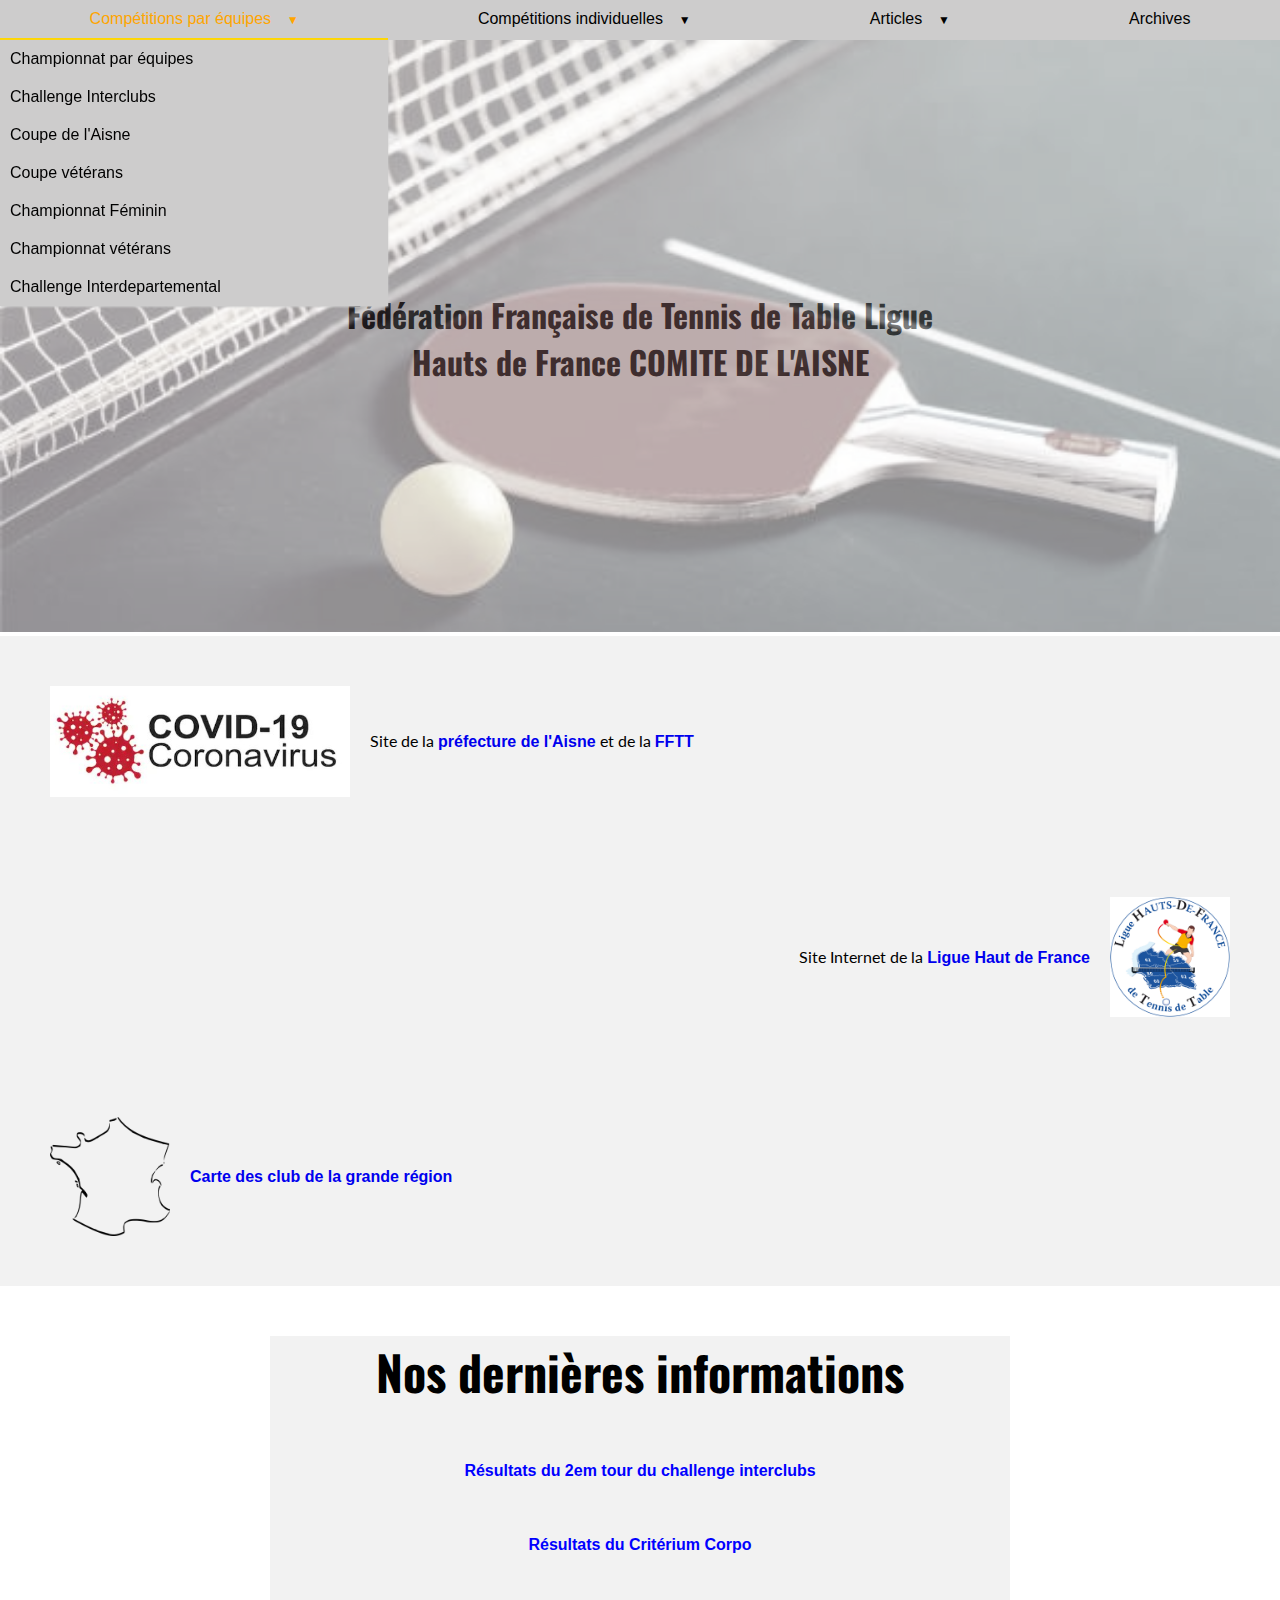
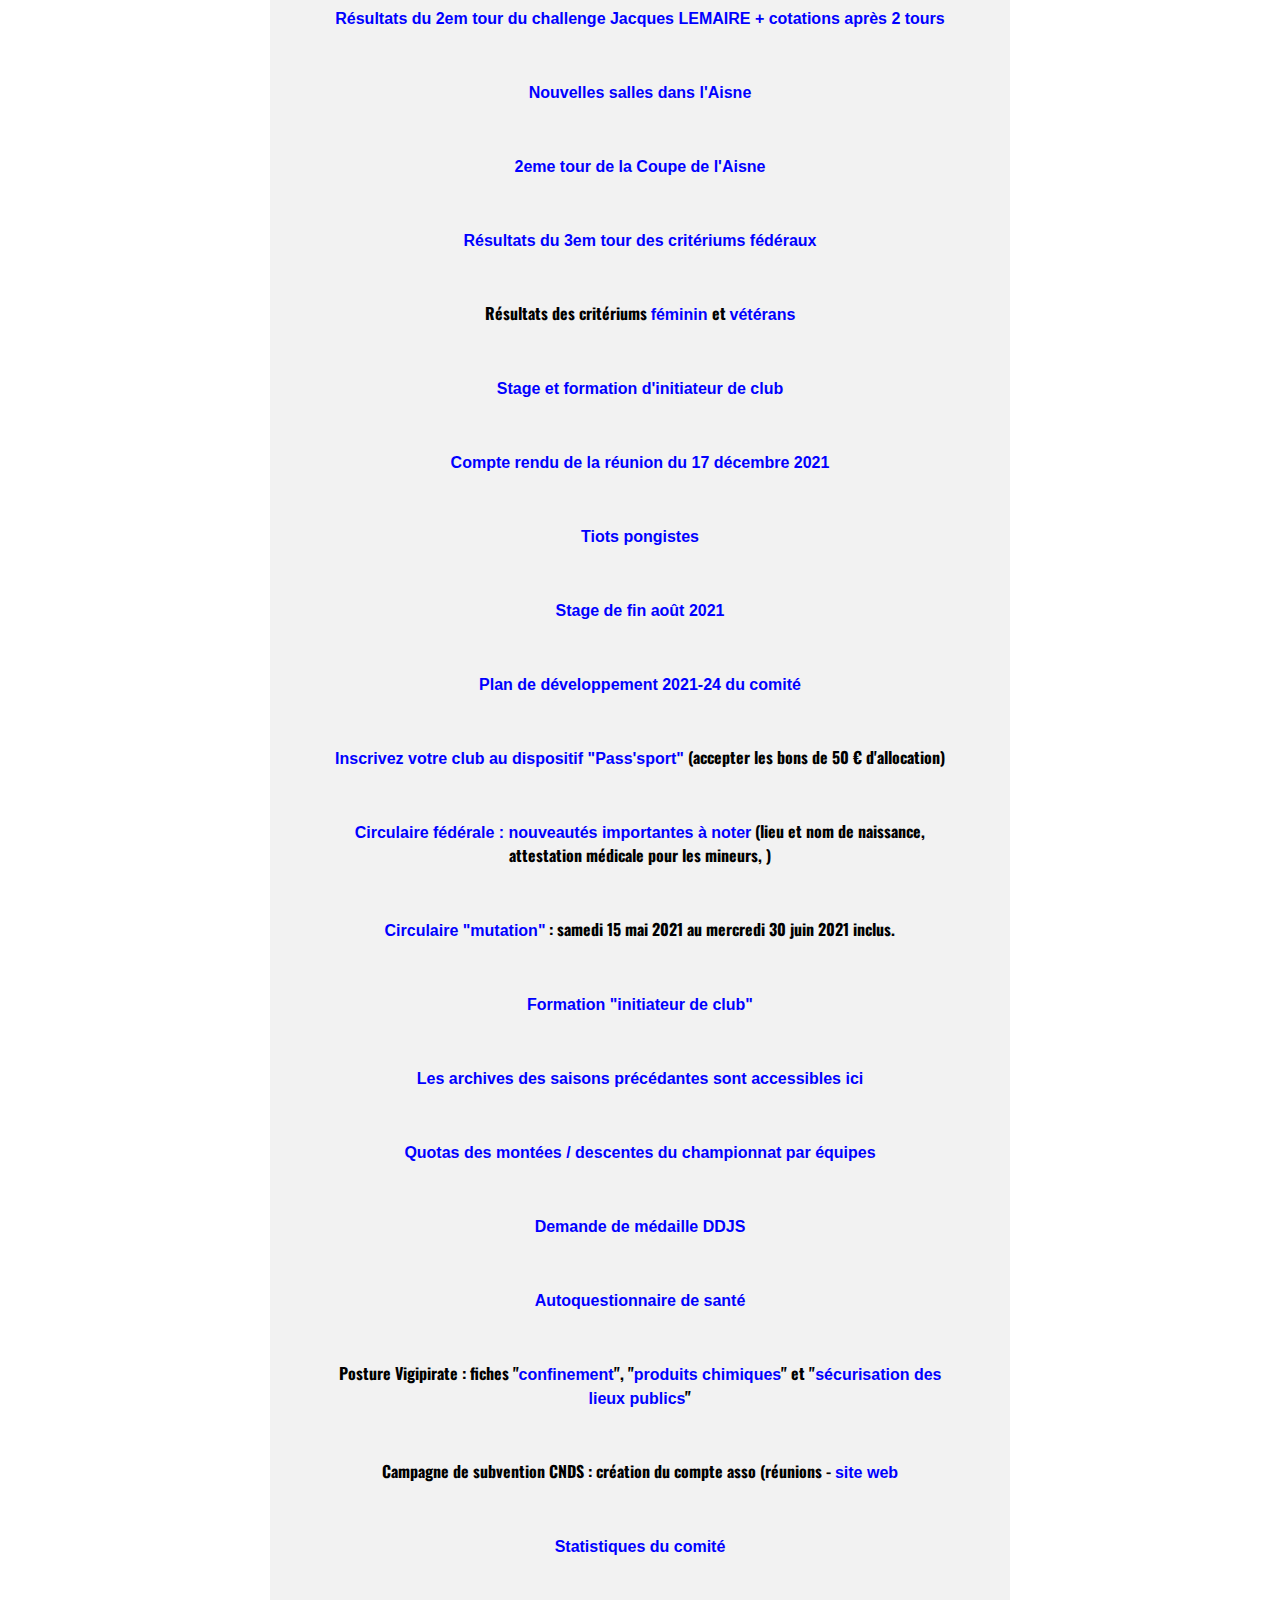
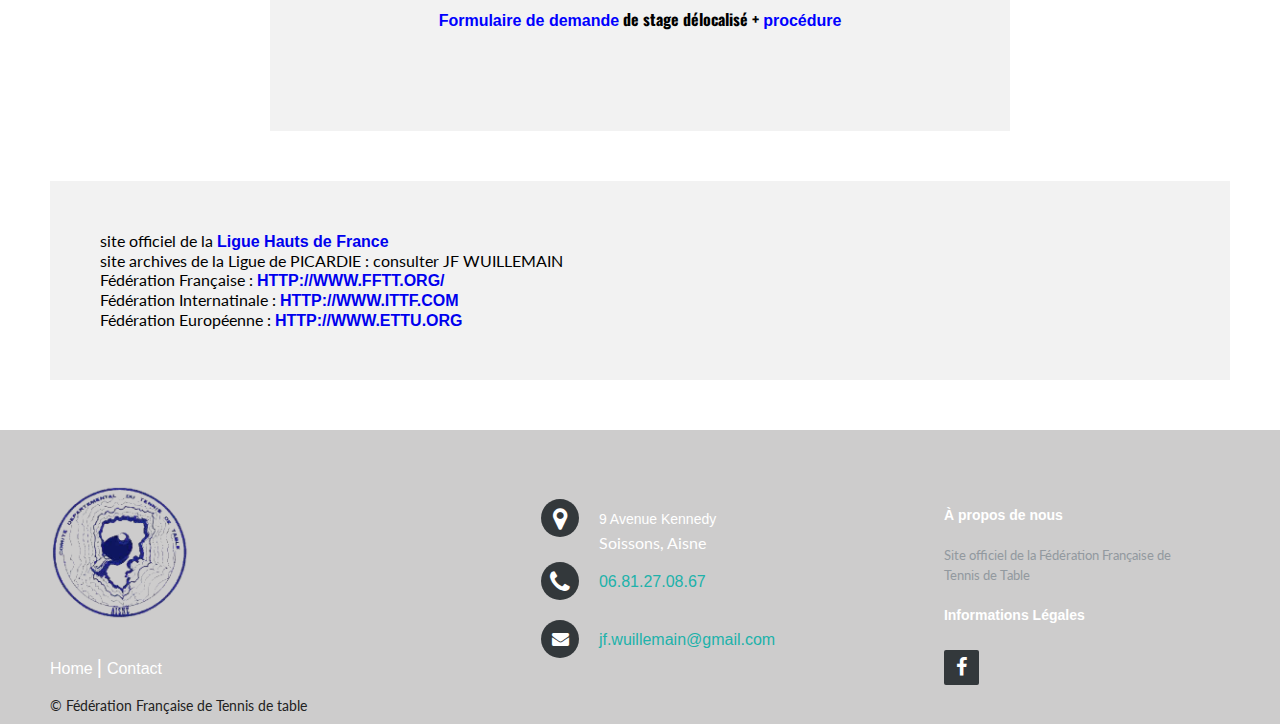
<file: index.html>
<!DOCTYPE html>
<html lang="fr">

<head>
    <meta charset="UTF-8">
    <meta http-equiv="X-UA-Compatible" content="IE=edge">
    <meta name="viewport" content="width=device-width, initial-scale=1.0">
    <meta name="description" content="Bienvenue sur le site de la Fédération Française de Tennis de Table">
    <link rel="shortcut icon" href="http://www.cd02tt.net/favicon.ico">
    <link rel="stylesheet" href="style.css">
    <script src="script.js"></script>
    <title>CD02TT</title>
</head>

<body>
 
    
    
    <nav>
      <div class="conteneur-nav" >
      <label for="mobile">☰</label>
      <input type="checkbox" id="mobile" role="button">
        <ul>
          <li class="deroulant"><a href="#" title="Redirection vers compétitions par équipes">Compétitions par équipes &ensp;</a>
            <ul class="sous">
              <li><a href="http://www.cd02tt.net/202122/equipes.htm" target="_blank" title="Redirection vers Championnat par équipe">Championnat par équipes</a></li>
              <li><a href="http://www.cd02tt.net/202122/interclubs/interclubs.htm" target="_blank" title="Redirection vers Challenge interclubs">Challenge Interclubs</a></li>
              <li><a href="http://www.cd02tt.net/202122/coupe/coupe02.htm" target="_blank" title="Redirection vers coupe de l'aisne">Coupe de l'Aisne</a></li>
              <li><a href="http://www.cd02tt.net/202122/CNV/CNV.htm" target="_blank" title="Redirection vers coupe vétérans">Coupe vétérans</a></li>
              <li><a href="#" target="_blank" title="Redirection vers championnat féminin">Championnat Féminin</a></li>
              <li><a href="#" target="_blank" title="Redirection vers championnat vétérans">Championnat vétérans</a></li>
              <li><a href="#" target="_blank" title="Redirection vers challenge Interdepartemental">Challenge Interdepartemental</a></li>
            </ul>
          </li>
          <li class="deroulant"><a href="#" title="Redirection vers compétitions individuelles">Compétitions individuelles &ensp;</a>
            <ul class="sous">
              <li><a href="http://www.cd02tt.net/202122/criterium/criterium.htm" target="_blank" title=" Redirection vers Critérium fédérale">Critérium fédérale</a></li>
              <li><a href="http://www.cd02tt.net/202122/critfem/critfem.htm" target="_blank" title="Redirection vers Critérium féminin">Critérium Féminin</a></li>
              <li><a href="http://www.cd02tt.net/202122/critvet/critvet.htm" target="_blank" title="redirection vers Critérium Vétérans">Critérium Vétérans</a></li>
              <li><a href="http://www.cd02tt.net/202122/LEMAIRE/challenge_LEMAIRE.htm" target="_blank" title="Redirection vers Challenge Jacques LEMAIRE">Challenge Jacques LEMAIRE</a></li>
              <li><a href="#" target="_blank" title="Redirection vers Challenge P/B/M">Challenge P/B/M</a></li>
              <li><a href="http://www.cd02tt.net/201819/tiots/tiots.htm" target="_blank" title="Redirection vers Tiots pongistes">Tiots pongistes</a></li>
              <li><a href="http://www.cd02tt.net/200405/ppp.htm" target="_blank" title="Redirection vers Premier pas pongistes">Premier pas pongistes</a></li>
            </ul>
          </li>
          <li class="deroulant"><a href="#" title="Redirection vers Articles">Articles &ensp;</a>
            <ul class="sous">
              <li><a href="http://www.cd02tt.net/cd02.htm" target="_blank" title="Redirection vers Articles" target="_blank Les élus du CD02">Les élus du CD02</a></li>
              <li><a href="http://www.cd02tt.net/cptrendus.htm" target="_blank" title="Redirection vers Compte rendus de réunions">Compte rendus de réunions</a></li>
              <li><a href="http://www.cd02tt.net/202122/Plan_dev_2021-24.pdf" target="_blank" title="Redirection vers Plan Dev 2021">Plan de développement 2021/24</a></li>
              <li><a href="http://www.cd02tt.net/CEF02/BOOK_CEF02.pdf" target="_blank" title="Redirection vers Centre d'entrainement départemental">Centre d'entrainement départemental</a></li>
              <li><a href="http://www.cd02tt.net/corpo/corpo.htm" target="_blank" title="Redirection vers CD 02 corpo">CD 02 Corpo</a></li>
              <li><a href="https://www.google.com/maps/d/u/0/viewer?mid=1v-A-XKr2Kkx_9E3rAlbyWZG7j_Nex_Nj&ll=50.052681954159645%2C2.788763800000007&z=8" target="_blank" title="Redirection vers carte">Carte des clubs pongistes</a></li>
              <li><a href="http://www.cd02tt.net/202122/organisations.pdf" target="_blank" title="Redirection vers Organisations">Organisations</a></li>
              <li><a href="http://www.cd02tt.net/202122/calendrier_202122.pdf" target="_blank" title="Redirectio  vers Calendrier">Calendrier 2021/22</a></li>
              <li><a href="http://www.cd02tt.net/202122/calendrier_202122.pdf" target="_blank" title="Redirection vers Formation">Formation initiateur de club</a></li>
              <li><a href="http://www.cd02tt.net/GIRPE/GIRPE.htm" target="_blank" title="Redirection vers GRIPE">GIRPE</a></li>
              <li><a href="http://www.cd02tt.net/stages.htm" target="_blank" title="Redirection vers Stages">Stages</a></li>
              <li><a href="http://www.cd02tt.net/utiles/telechargement.htm" target="_blank" title="Redirection vers Telechargement">Telechargement</a></li>
            </ul>
          </li>
          <li><a href="http://www.cd02tt.net/histoire/histoire.htm" target="_blank" title="Redirection vers Archives">Archives</a></li>
        </ul>
      </div>
    </nav>
    
    <main>
        <div><a id="cRetour" class="cInvisible" href="#haut"></a></div>
        
        <div class="banniere" id="haut">
            <div class="texteban">
                <h1>Fédération Française de Tennis de Table Ligue Hauts de France COMITE DE L'AISNE</h1>
            </div>
            <img src="src/banniere.jpg" alt="Images de raquettes de ping pong" id="image">
        </div>
        
        <div class="wrap">
            <div class="covid">
                <img src="src/COVID.jpg" alt="Bandeau de prévention sur le covid">
                    <p class="ml">Site de la <a href="https://www.aisne.gouv.fr/Actualites/COVID-19-point-sur-la-situation-dans-l-Aisne"
                            target="_blank" title="Redirection vers le site de la préfécture de l'Aisne"><strong>préfecture de
                                l'Aisne</strong></a> et de la <a
                            href="http://www.fftt.com/site/jouer/services-clubs/informations-coronavirus" target="_blank"
                            title="Redirection vers la fédération française de tennis de table"><strong>FFTT</strong></a></p>

            </div>
            <div class="ligue">
                <p class="mr">Site Internet de la <a href="https://liguehdftt.fr/" target="_blank"><strong>Ligue Haut de
                            France</strong></a></p>
                <img src="src/hautDeFrance.png" alt="Image de la Ligue Haut De France de Tennis de Table" id="hdf">
            </div>
            <div class="carte">
                <img src="src/carte.png" alt="Image de la carte de france" id="france">
                <p class="ml"><a
                        href="https://www.google.com/maps/d/u/0/viewer?mid=1v-A-XKr2Kkx_9E3rAlbyWZG7j_Nex_Nj&ll=50.052681954159645,2.788763800000007&z=8"
                        title="redirection vers la carte de grande région de tennis de table" target="_blank"><strong>Carte des club de la
                            grande région</strong></a></p>
            </div>
        </div>
        <div class="all">
            <h2 class="titre">Nos dernières informations</h2>
            <div>
                <article>
                    <h2>
                        <a href="http://www.cd02tt.net/202122/interclubs/interclubs.htm" target="_blank"><strong>Résultats du 2em tour du challenge
                                interclubs</strong></a>
                    </h2>
                </article>
            </div>
            <div>
                <article>
                    <h2><a href="http://www.cd02tt.net/202122/corpo/santes.htm" target="_blank"><strong>Résultats du Critérium Corpo </strong></a></h2>
                </article>
            </div>
            <div>
                <article>
                    <h2>
                        <a href="http://www.cd02tt.net/202122/LEMAIRE/challenge_LEMAIRE.htm" target="_blank"><strong>Résultats du 2em tour du challenge
                                Jacques LEMAIRE + cotations après 2 tours</strong></a>
                            </h2>
                        </article>
            </div>
            <div>
                <article>
                    <h2>
                        <a href="http://www.cd02tt.net/202122/salles/salles.htm" target="_blank"><strong>Nouvelles salles dans l'Aisne</strong></a>
                    </h2>
                </article>
            </div>
            <div>
                <article>
                    <h2><a href="http://www.cd02tt.net/202122/coupe/coupe02.htm" target="_blank"><strong>2eme tour de la Coupe de l'Aisne</strong></a></h2>
                </article>
            </div>
            <div>
                <article>
                    <h2>
                        <a href="http://www.cd02tt.net/202122/criterium/criterium.htm" target="_blank"><strong>Résultats du 3em tour des critériums
                                fédéraux</strong></a>
                    </h2>
                </article>
            </div>
            <div>
                <article>
                    <h2>
                        Résultats des critériums
                         <a href="http://www.cd02tt.net/202122/critfem/critfem.htm" target="_blank">
                            <strong>féminin</strong></a> et <a
                            href="http://www.cd02tt.net/202122/critvet/critvet.htm" target="_blank"><strong>vétérans</strong></a>
                    </h2>
                </article>
            </div>
            <div>
                <article>
                    <h2><a href="http://www.cd02tt.net/202122/IC_2022-02.pdf" target="_blank"><strong>Stage et formation d'initiateur de club</strong></a> </h2>
                </article>
            </div>
            <div>
                <article>
                    <h2><a href="http://www.cd02tt.net/cptrendus.htm" target="_blank"><strong>Compte rendu de la réunion du 17 décembre 2021</strong> </a></h2>
                </article>
            </div>
            <div>
                <article>
                    <h2><a href="http://www.cd02tt.net/201819/tiots/tiots.htm" target="_blank"><strong>Tiots pongistes</strong></a></h2>
                </article>
            </div>
            <div>
                <article>
                    <h2><a href="http://www.cd02tt.net/202122/2021-8-24_stage.pdf" target="_blank"><strong>Stage de fin août 2021</strong> </a></h2>
                </article>
            </div>
            <div>
                <article>
                    <h2><a href="http://www.cd02tt.net/202122/Plan_dev_2021-24.pdf" target="_blank"><strong>Plan de développement 2021-24 du comité</strong></a></h2>
                </article>
            </div>
            <div>
                <article>
                    <h2>
                        <a href="http://www.cd02tt.net/202122/passport/passport.htm" target="_blank"><strong>Inscrivez votre club au dispositif
                                "Pass'sport"</strong></a> (accepter les bons de 50 € d'allocation)
                    </h2>
                </article>
            </div>
            <div>
                <article>
                    <h2>
                        <a href="http://www.fftt.com/doc/administratif/telechargement.html" target="_blank"><strong>Circulaire fédérale : nouveautés
                                importantes à noter</strong></a> (lieu et nom de naissance, attestation médicale pour les mineurs, )
                    </h2>
                </article>
            </div>
            <div>
                <article>
                    <h2><a href="https://liguehdftt.fr/2021/05/14/mutations-2021-2022/" target="_blank"><strong>Circulaire "mutation"</strong></a>  : samedi 15 mai 2021 au mercredi 30 juin 2021 inclus.</h2>
                </article>
            </div>
            <div>
                <article>
                    <h2><a href="http://www.cd02tt.net/202021/Circulaire-ic.pdf" target="_blank"><strong>Formation "initiateur de club"</strong></a> </h2>
                </article>
            </div>
            <div>
                <article>
                    <h2>
                        <a href="http://www.cd02tt.net/histoire/histoire.htm" target="_blank"><strong>Les archives des saisons précédantes sont
                                accessibles ici</strong></a>
                    </h2>
                </article>
            </div>
            <div>
                <article>
                    <h2><a href="http://www.cd02tt.net/201920/quotas.pdf" target="_blank"><strong>Quotas des montées / descentes du championnat par équipes</strong></a></h2>
                </article>
            </div>
            <div>
                <article>
                    <h2><a href="http://www.cd02tt.net/201011/medaille_JS.pdf" target="_blank"><strong>Demande de médaille DDJS</strong></a> </h2>
                </article>
            </div>
            <div>
                <article>
                    <h2><a href="http://www.cd02tt.net/utiles/18-10-autoquestionnaire.pdf" target="_blank"><strong>Autoquestionnaire de santé</strong></a></h2>
                </article>
            </div>
            <div>
                <article>
                    <h2>
                        Posture Vigipirate : fiches "<a href="http://www.cd02tt.net/201718/vigi/FICHE_THEMATIQUE_CONFINEMENT.PDF" target="_blank"><strong>confinement</strong></a>", "<a href="http://www.cd02tt.net/201718/vigi/FICHE_PRODUITS_CHIMIQUES.PDF" target="_blank"><strong>produits
                                chimiques</strong></a>" et "<a href="http://www.cd02tt.net/201718/vigi/FICHE_SECURISATION_LIEUX_PUBLIC.PDF" target="_blank"><strong>sécurisation des lieux publics</strong></a>"
                    </h2>
                </article>
            </div>
            <div>
                <article>
                    <h2>
                        Campagne de subvention CNDS : création du compte asso (réunions - <a
                            href="https://www.associations.gouv.fr/le-compte-asso.html" target="_blank"><strong>site web</strong></a>
                    </h2>
                </article>
            </div>
            <div>
                <article>
                    <h2><a href="http://www.cd02tt.net/histoire/histoire.htm" target="_blank"><strong>Statistiques du comité</strong></a></h2>
                </article>
            </div>
            <div>
                <article>
                    <h2>
                        <a href="http://www.cd02tt.net/utiles/Fichestagedelo.pdf" target="_blank"><strong>Formulaire de demande</strong></a> de stage délocalisé + <a
                            href="http://www.cd02tt.net/utiles/AideStagesdeloc.pdf(" target="_blank"><strong>procédure</strong></a>
                    </h2>
                </article>
            </div>
        </div>
        <div class="sites">
            <p>site officiel de la <a href="https://liguehdftt.fr/" title="Redirection vers le site de la ligue Française"><strong>Ligue Hauts de France</strong></a></p>
            <p>site archives de la Ligue de PICARDIE : consulter JF WUILLEMAIN</p>
            <p>Fédération Française : <a href="https://www.fftt.com/site/" title="Redirection vers le site de la fédération française de tennis de table"><strong>HTTP://WWW.FFTT.ORG/</strong></a></p>
            <p>Fédération Internatinale : <a href="https://www.ittf.com/" title="Redirection verss ITTF"><strong>HTTP://WWW.ITTF.COM</strong></a></p>
            <p>Fédération Européenne : <a href="https://www.ettu.org/en/" title="Redirection vers ettu"><strong>HTTP://WWW.ETTU.ORG</strong></a></p>
        </div>
    </main>

    <footer class="footer-distributed">

        <div class="footer-left">
  
          <h3><img src="src/logocd.png" alt="Logo"></h3>
  
          <p class="footer-links">
            <a href="index.html" class="link-1">Home</a>
  
            <a href="contacts.html" target="_blank" >Contact</a>
          </p>
  
          <p class="footer-company-name"> © Fédération Française de Tennis de table  </p>
        </div>
  
        <div class="footer-center">
  
          <div>
            <i class="fa fa-map-marker"></i>
            <p><span>9 Avenue Kennedy</span> Soissons, Aisne</p>
          </div>
  
          <div>
            <i class="fa fa-phone"></i>
            <p><a href="tel:+33681270867">06.81.27.08.67</a></p>
          </div>
  
          <div>
            <i class="fa fa-envelope"></i>
            <p><a href="mailto:jf.wuillemain@gmail.com">jf.wuillemain@gmail.com</a></p>
          </div>
  
        </div>
  
        <div class="footer-right">
  
          <p class="footer-company-about">
            <span>À propos de nous</span>
            Site officiel de la Fédération Française de Tennis de Table
          </p>
          <p class="footer-company-about">
            <span>Informations Légales</span>
           
          </p>
  
          <div class="footer-icons">
  
            <a href="https://www.facebook.com/cd02tt/" target="_blank" title=""Redirection vers le Facebook><i class="fa fa-facebook"></i></a>
  
          </div>
  
        </div>
  
      </footer>
    


</body>

</html>
</file>
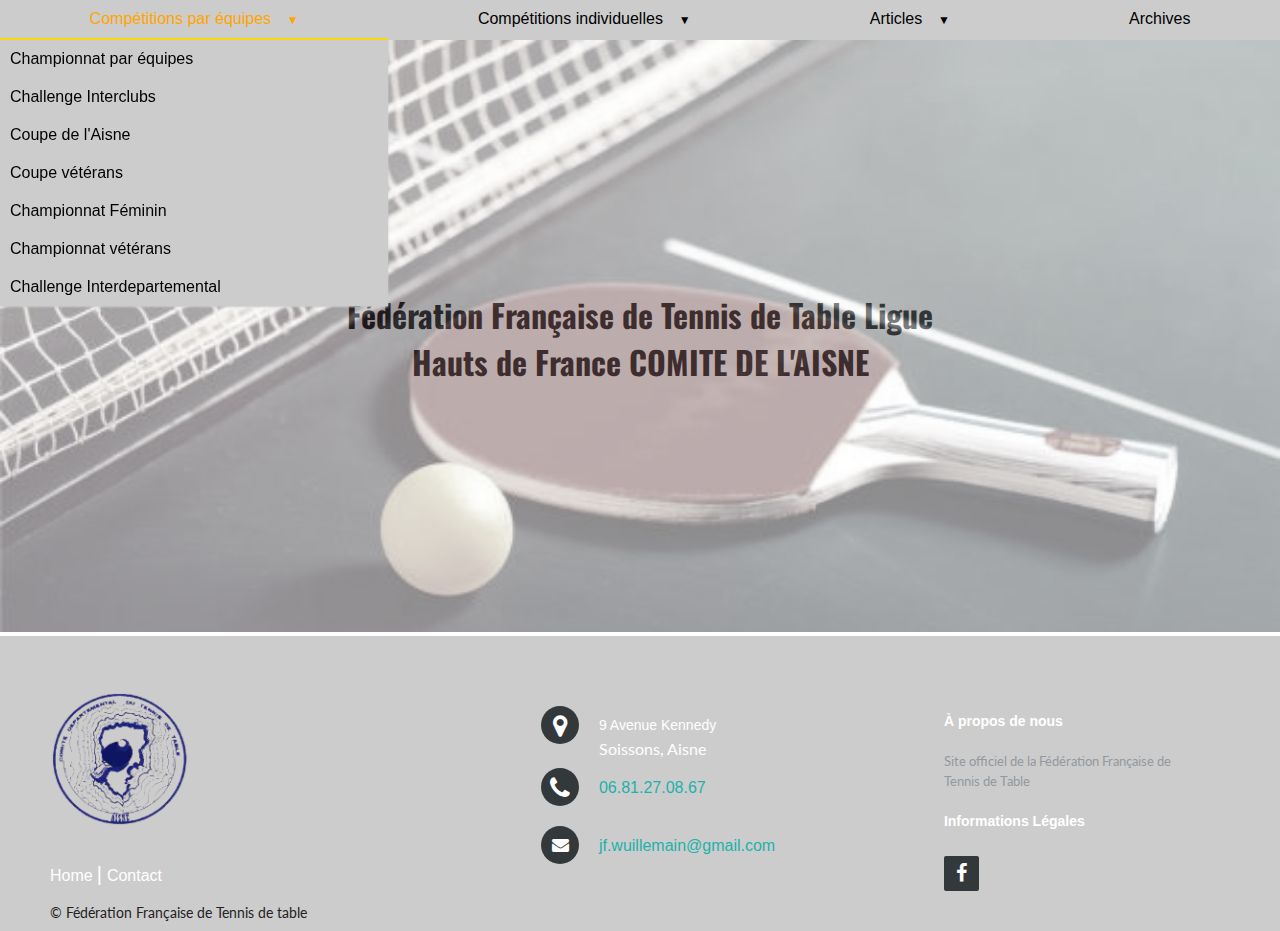
<file: contacts.html>
<!DOCTYPE html>
<html lang="fr">

<head>
    <meta charset="UTF-8">
    <meta http-equiv="X-UA-Compatible" content="IE=edge">
    <meta name="viewport" content="width=device-width, initial-scale=1.0">
    <meta name="description" content="Bienvenue sur le site de la Fédération Française de Tennis de Table">
    <link rel="shortcut icon" href="http://www.cd02tt.net/favicon.ico">
    <link rel="stylesheet" href="style.css">
    <title>CD02TT</title>
</head>

<body>
    <nav>
      <div class="conteneur-nav">
      <label for="mobile">☰</label>
      <input type="checkbox" id="mobile" role="button">
        <ul>
          <li class="deroulant"><a href="#" title="Redirection vers compétitions par équipes">Compétitions par équipes &ensp;</a>
            <ul class="sous">
              <li><a href="http://www.cd02tt.net/202122/equipes.htm" target="_blank" title="Redirection vers Championnat par équipe">Championnat par équipes</a></li>
              <li><a href="http://www.cd02tt.net/202122/interclubs/interclubs.htm" target="_blank" title="Redirection vers Challenge interclubs">Challenge Interclubs</a></li>
              <li><a href="http://www.cd02tt.net/202122/coupe/coupe02.htm" target="_blank" title="Redirection vers coupe de l'aisne">Coupe de l'Aisne</a></li>
              <li><a href="http://www.cd02tt.net/202122/CNV/CNV.htm" target="_blank" title="Redirection vers coupe vétérans">Coupe vétérans</a></li>
              <li><a href="#" target="_blank" title="Redirection vers championnat féminin">Championnat Féminin</a></li>
              <li><a href="#" target="_blank" title="Redirection vers championnat vétérans">Championnat vétérans</a></li>
              <li><a href="#" target="_blank" title="Redirection vers challenge Interdepartemental">Challenge Interdepartemental</a></li>
            </ul>
          </li>
          <li class="deroulant"><a href="#" title="Redirection vers compétitions individuelles">Compétitions individuelles &ensp;</a>
            <ul class="sous">
              <li><a href="http://www.cd02tt.net/202122/criterium/criterium.htm" target="_blank" title=" Redirection vers Critérium fédérale">Critérium fédérale</a></li>
              <li><a href="http://www.cd02tt.net/202122/critfem/critfem.htm" target="_blank" title="Redirection vers Critérium féminin">Critérium Féminin</a></li>
              <li><a href="http://www.cd02tt.net/202122/critvet/critvet.htm" target="_blank" title="redirection vers Critérium Vétérans">Critérium Vétérans</a></li>
              <li><a href="http://www.cd02tt.net/202122/LEMAIRE/challenge_LEMAIRE.htm" target="_blank" title="Redirection vers Challenge Jacques LEMAIRE">Challenge Jacques LEMAIRE</a></li>
              <li><a href="#" target="_blank" title="Redirection vers Challenge P/B/M">Challenge P/B/M</a></li>
              <li><a href="http://www.cd02tt.net/201819/tiots/tiots.htm" target="_blank" title="Redirection vers Tiots pongistes">Tiots pongistes</a></li>
              <li><a href="http://www.cd02tt.net/200405/ppp.htm" target="_blank" title="Redirection vers Premier pas pongistes">Premier pas pongistes</a></li>
            </ul>
          </li>
          <li class="deroulant"><a href="#" title="Redirection vers Articles">Articles &ensp;</a>
            <ul class="sous">
              <li><a href="http://www.cd02tt.net/cd02.htm" target="_blank" title="Redirection vers Articles" target="_blank Les élus du CD02">Les élus du CD02</a></li>
              <li><a href="http://www.cd02tt.net/cptrendus.htm" target="_blank" title="Redirection vers Compte rendus de réunions">Compte rendus de réunions</a></li>
              <li><a href="http://www.cd02tt.net/202122/Plan_dev_2021-24.pdf" target="_blank" title="Redirection vers Plan Dev 2021">Plan de développement 2021/24</a></li>
              <li><a href="http://www.cd02tt.net/CEF02/BOOK_CEF02.pdf" target="_blank" title="Redirection vers Centre d'entrainement départemental">Centre d'entrainement départemental</a></li>
              <li><a href="http://www.cd02tt.net/corpo/corpo.htm" target="_blank" title="Redirection vers CD 02 corpo">CD 02 Corpo</a></li>
              <li><a href="https://www.google.com/maps/d/u/0/viewer?mid=1v-A-XKr2Kkx_9E3rAlbyWZG7j_Nex_Nj&ll=50.052681954159645%2C2.788763800000007&z=8" target="_blank" title="Redirection vers carte">Carte des clubs pongistes</a></li>
              <li><a href="http://www.cd02tt.net/202122/organisations.pdf" target="_blank" title="Redirection vers Organisations">Organisations</a></li>
              <li><a href="http://www.cd02tt.net/202122/calendrier_202122.pdf" target="_blank" title="Redirectio  vers Calendrier">Calendrier 2021/22</a></li>
              <li><a href="http://www.cd02tt.net/202122/calendrier_202122.pdf" target="_blank" title="Redirection vers Formation">Formation initiateur de club</a></li>
              <li><a href="http://www.cd02tt.net/GIRPE/GIRPE.htm" target="_blank" title="Redirection vers GRIPE">GIRPE</a></li>
              <li><a href="http://www.cd02tt.net/stages.htm" target="_blank" title="Redirection vers Stages">Stages</a></li>
              <li><a href="http://www.cd02tt.net/utiles/telechargement.htm" target="_blank" title="Redirection vers Telechargement">Telechargement</a></li>
            </ul>
          </li>
          <li><a href="http://www.cd02tt.net/histoire/histoire.htm" target="_blank" title="Redirection vers Archives">Archives</a></li>
        </ul>
      </div>
    </nav>
    
    <main>
      
      <div><a id="cRetour" class="cInvisible" href="#haut"></a></div>
        
      <div class="banniere" id="haut">
          <div class="texteban">
              <h1>Fédération Française de Tennis de Table Ligue Hauts de France COMITE DE L'AISNE</h1>
          </div>
          <img src="src/banniere.jpg" alt="Images de raquettes de ping pong" id="image">
      </div>
    
    </main>

    <footer class="footer-distributed">

      <div class="footer-left">

        <h3><img src="src/logocd.png" alt="Logo"></h3>

        <p class="footer-links">
          <a href="index.html" class="link-1">Home</a>

          <a href="contact.html" target="_blank" >Contact</a>
        </p>

        <p class="footer-company-name"> © Fédération Française de Tennis de table  </p>
      </div>

      <div class="footer-center">

        <div>
          <i class="fa fa-map-marker"></i>
          <p><span>9 Avenue Kennedy</span> Soissons, Aisne</p>
        </div>

        <div>
          <i class="fa fa-phone"></i>
          <p><a href="tel:+33681270867">06.81.27.08.67</a></p>
        </div>

        <div>
          <i class="fa fa-envelope"></i>
          <p><a href="mailto:jf.wuillemain@gmail.com">jf.wuillemain@gmail.com</a></p>
        </div>

      </div>

      <div class="footer-right">

        <p class="footer-company-about">
          <span>À propos de nous</span>
          Site officiel de la Fédération Française de Tennis de Table
        </p>
        <p class="footer-company-about">
          <span>Informations Légales</span>
         
        </p>

        <div class="footer-icons">

          <a href="https://www.facebook.com/cd02tt/" target="_blank" title=""Redirection vers le Facebook><i class="fa fa-facebook"></i></a>

        </div>

      </div>

    </footer>
    


</body>

</html>
</file>
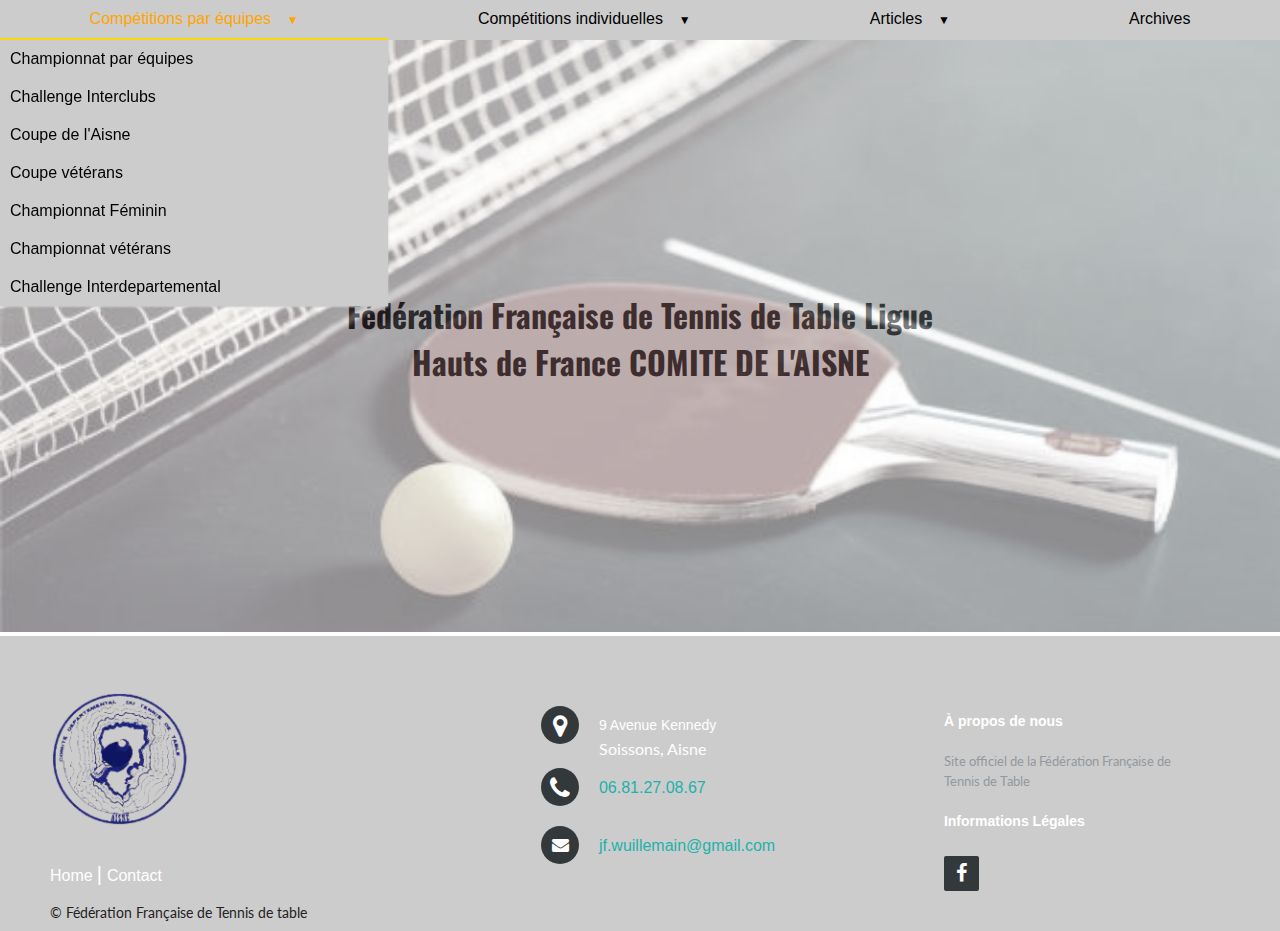
<file: infos.html>
<!DOCTYPE html>
<html lang="fr">

<head>
    <meta charset="UTF-8">
    <meta http-equiv="X-UA-Compatible" content="IE=edge">
    <meta name="viewport" content="width=device-width, initial-scale=1.0">
    <meta name="description" content="Bienvenue sur le site de la Fédération Française de Tennis de Table">
    <link rel="shortcut icon" href="http://www.cd02tt.net/favicon.ico">
    <link rel="stylesheet" href="style.css">
    <title>CD02TT</title>
</head>

<body>
    <nav>
      <div class="conteneur-nav">
      <label for="mobile">☰</label>
      <input type="checkbox" id="mobile" role="button">
        <ul>
          <li class="deroulant"><a href="#" title="Redirection vers compétitions par équipes">Compétitions par équipes &ensp;</a>
            <ul class="sous">
              <li><a href="http://www.cd02tt.net/202122/equipes.htm" target="_blank" title="Redirection vers Championnat par équipe">Championnat par équipes</a></li>
              <li><a href="http://www.cd02tt.net/202122/interclubs/interclubs.htm" target="_blank" title="Redirection vers Challenge interclubs">Challenge Interclubs</a></li>
              <li><a href="http://www.cd02tt.net/202122/coupe/coupe02.htm" target="_blank" title="Redirection vers coupe de l'aisne">Coupe de l'Aisne</a></li>
              <li><a href="http://www.cd02tt.net/202122/CNV/CNV.htm" target="_blank" title="Redirection vers coupe vétérans">Coupe vétérans</a></li>
              <li><a href="#" target="_blank" title="Redirection vers championnat féminin">Championnat Féminin</a></li>
              <li><a href="#" target="_blank" title="Redirection vers championnat vétérans">Championnat vétérans</a></li>
              <li><a href="#" target="_blank" title="Redirection vers challenge Interdepartemental">Challenge Interdepartemental</a></li>
            </ul>
          </li>
          <li class="deroulant"><a href="#" title="Redirection vers compétitions individuelles">Compétitions individuelles &ensp;</a>
            <ul class="sous">
              <li><a href="http://www.cd02tt.net/202122/criterium/criterium.htm" target="_blank" title=" Redirection vers Critérium fédérale">Critérium fédérale</a></li>
              <li><a href="http://www.cd02tt.net/202122/critfem/critfem.htm" target="_blank" title="Redirection vers Critérium féminin">Critérium Féminin</a></li>
              <li><a href="http://www.cd02tt.net/202122/critvet/critvet.htm" target="_blank" title="redirection vers Critérium Vétérans">Critérium Vétérans</a></li>
              <li><a href="http://www.cd02tt.net/202122/LEMAIRE/challenge_LEMAIRE.htm" target="_blank" title="Redirection vers Challenge Jacques LEMAIRE">Challenge Jacques LEMAIRE</a></li>
              <li><a href="#" target="_blank" title="Redirection vers Challenge P/B/M">Challenge P/B/M</a></li>
              <li><a href="http://www.cd02tt.net/201819/tiots/tiots.htm" target="_blank" title="Redirection vers Tiots pongistes">Tiots pongistes</a></li>
              <li><a href="http://www.cd02tt.net/200405/ppp.htm" target="_blank" title="Redirection vers Premier pas pongistes">Premier pas pongistes</a></li>
            </ul>
          </li>
          <li class="deroulant"><a href="#" title="Redirection vers Articles">Articles &ensp;</a>
            <ul class="sous">
              <li><a href="http://www.cd02tt.net/cd02.htm" target="_blank" title="Redirection vers Articles" target="_blank Les élus du CD02">Les élus du CD02</a></li>
              <li><a href="http://www.cd02tt.net/cptrendus.htm" target="_blank" title="Redirection vers Compte rendus de réunions">Compte rendus de réunions</a></li>
              <li><a href="http://www.cd02tt.net/202122/Plan_dev_2021-24.pdf" target="_blank" title="Redirection vers Plan Dev 2021">Plan de développement 2021/24</a></li>
              <li><a href="http://www.cd02tt.net/CEF02/BOOK_CEF02.pdf" target="_blank" title="Redirection vers Centre d'entrainement départemental">Centre d'entrainement départemental</a></li>
              <li><a href="http://www.cd02tt.net/corpo/corpo.htm" target="_blank" title="Redirection vers CD 02 corpo">CD 02 Corpo</a></li>
              <li><a href="https://www.google.com/maps/d/u/0/viewer?mid=1v-A-XKr2Kkx_9E3rAlbyWZG7j_Nex_Nj&ll=50.052681954159645%2C2.788763800000007&z=8" target="_blank" title="Redirection vers carte">Carte des clubs pongistes</a></li>
              <li><a href="http://www.cd02tt.net/202122/organisations.pdf" target="_blank" title="Redirection vers Organisations">Organisations</a></li>
              <li><a href="http://www.cd02tt.net/202122/calendrier_202122.pdf" target="_blank" title="Redirectio  vers Calendrier">Calendrier 2021/22</a></li>
              <li><a href="http://www.cd02tt.net/202122/calendrier_202122.pdf" target="_blank" title="Redirection vers Formation">Formation initiateur de club</a></li>
              <li><a href="http://www.cd02tt.net/GIRPE/GIRPE.htm" target="_blank" title="Redirection vers GRIPE">GIRPE</a></li>
              <li><a href="http://www.cd02tt.net/stages.htm" target="_blank" title="Redirection vers Stages">Stages</a></li>
              <li><a href="http://www.cd02tt.net/utiles/telechargement.htm" target="_blank" title="Redirection vers Telechargement">Telechargement</a></li>
            </ul>
          </li>
          <li><a href="http://www.cd02tt.net/histoire/histoire.htm" target="_blank" title="Redirection vers Archives">Archives</a></li>
        </ul>
      </div>
    </nav>
    
    <main>
      
      <div><a id="cRetour" class="cInvisible" href="#haut"></a></div>
        
      <div class="banniere" id="haut">
          <div class="texteban">
              <h1>Fédération Française de Tennis de Table Ligue Hauts de France COMITE DE L'AISNE</h1>
          </div>
          <img src="src/banniere.jpg" alt="Images de raquettes de ping pong" id="image">
      </div>
    
    </main>
    
    <footer class="footer-distributed">

      <div class="footer-left">

        <h3><img src="src/logocd.png" alt="Logo"></h3>

        <p class="footer-links">
          <a href="index.html" class="link-1">Home</a>

          <a href="contact.html" target="_blank" >Contact</a>
        </p>

        <p class="footer-company-name"> © Fédération Française de Tennis de table  </p>
      </div>

      <div class="footer-center">

        <div>
          <i class="fa fa-map-marker"></i>
          <p><span>9 Avenue Kennedy</span> Soissons, Aisne</p>
        </div>

        <div>
          <i class="fa fa-phone"></i>
          <p><a href="tel:+33681270867">06.81.27.08.67</a></p>
        </div>

        <div>
          <i class="fa fa-envelope"></i>
          <p><a href="mailto:jf.wuillemain@gmail.com">jf.wuillemain@gmail.com</a></p>
        </div>

      </div>

      <div class="footer-right">

        <p class="footer-company-about">
          <span>À propos de nous</span>
          Site officiel de la Fédération Française de Tennis de Table
        </p>
        <p class="footer-company-about">
          <span>Informations Légales</span>
         
        </p>

        <div class="footer-icons">

          <a href="https://www.facebook.com/cd02tt/" target="_blank" title=""Redirection vers le Facebook><i class="fa fa-facebook"></i></a>

        </div>

      </div>

    </footer>
    


</body>

</html>
</file>
<file: style.css>
@import url('https://maxcdn.bootstrapcdn.com/font-awesome/4.7.0/css/font-awesome.min.css');
@import url('https://fonts.googleapis.com/css2?family=Oswald:wght@300;400;500&display=swap');
@import url('https://fonts.googleapis.com/css2?family=Lato:wght@300;400&display=swap');

/* GENERAL  */

body{
    margin: 0;
    padding: 0;
}


h1{
    text-align: center;
    margin: 50px 0px 50px 0px;
    font-family: 'Oswald', sans-serif;
}

h2{
  text-align: center;
  margin: 50px 0px 50px 0px;
  font-size:1rem;
  font-family: 'Oswald', sans-serif;
}

.titre{
  font-size:3rem;
}

p{
  font-family: 'Lato', sans-serif;
}

a{
  text-decoration:none;
}

a:hover{
  color: orange;
}

strong:hover{
  color: orange;
}

span{
  margin-top: 20px;
}



 /* NAVIGATION */
*{
    margin: 0px;
    padding: 0px;
    font-family: Avenir, sans-serif;
}
nav{
    width: 100%;
    margin: 0 auto;
    background-color: white;
    position: sticky;
    top: 0px;
}
.conteneur-nav{
    width: 100%;
}
nav input[type=checkbox]{
    display: none;
}
nav label{
    display: inline-block;
    width: 13%;
    padding: 10px 0px;
    text-align: center;
    background-color: #56565691;
}
nav ul{
    display: none;
    list-style-type: none;
    background-color: #555;
}
nav input[type=checkbox]:checked + ul{
    display: flex;
    flex-flow : column wrap;
}
nav ul li{
    flex: 1 1 auto;
    text-align: center;
}
nav > div > ul > li > a{
    color: white;
}
nav a{
    display: block;
    text-decoration: none;
    color: black;
    padding: 10px 0px;
}
.sous{
    display: flex;
    flex-flow: column wrap;
    z-index: 1000;
}

.sous li{
    flex: 1 1 auto;
    text-align: left;
}
.sous a{
    padding: 10px;
    background-color: RGBa(200,200,200,0.8);
}


/* BANDEAUX */

/* images */
#hdf{
  width: 120px;
}

.covid{
  padding: 20px;
  display:flex;
  align-items: center;
  background-color: #f2f2f2;
  padding: 50px;
}

.covid img{
  width: 300px;
}

.ligue{
  padding: 20px;
  display: flex;
  align-items: center;
  justify-content: flex-end;
  background-color: #f2f2f2;
  padding: 50px;
}

.carte{
  padding: 20px;
  display: flex;
  align-items: center;
  background-color: #f2f2f2;
  padding: 50px;
}

.mr{
    margin-right: 20px;
}

.ml{
    margin-left: 20px;
}

#france{
    width: 120px;
}

#image{
  filter: grayscale(80%);
  -webkit-filter: grayscale(80%);
  -moz-filter: grayscale(80%);
  -ms-filter: grayscale(80%);
  -o-filter: grayscale(80%);
  height: 650px;
  width: 100%;
  height: 592px;
  opacity: 50%;
  object-fit: cover;
}

.banniere{
  position: relative;
  text-align: center;
  color: black;
  z-index: -10000;
}

.texteban {
  position: absolute;
  top: 50%;
  left: 50%;
  transform: translate(-50%, -50%);
}

/* ARTICLES  */

.all{
    color: black;
    background-color: #f2f2f2;
    padding: 0px 50px 50px 50px;
}
.all a {

    color: blue;
}
article{
    margin: 40px 0px 40px 0px;
}
.all{
    margin: 100px 0px 100px 0px;
    text-align: center;
    max-width: 50%;
    margin: 0 auto;
}

/* LIENS */
.sites{
  background-color: #f2f2f2;
  margin: 50px;
  padding: 50px;

}

/* FOOTER */


section {
    width: 100%;
    display: inline-block;
    background: #333;
    height: 50vh;
    text-align: center;
    font-size: 22px;
    font-weight: 700;
    text-decoration: underline;
  }
  
  .footer-distributed{
    background: #bbb9b9ba;
    box-shadow: 0 1px 1px 0 rgba(0, 0, 0, 0.12);
    box-sizing: border-box;
    width: 100%;
    text-align: left;
    font: bold 16px sans-serif;
    padding: 55px 50px 10px;
  }
  
  .footer-distributed .footer-left,
  .footer-distributed .footer-center,
  .footer-distributed .footer-right{
    display: inline-block;
    vertical-align: top;
  }
  
  /* Footer left */
  
  .footer-distributed .footer-left{
    width: 40%;
  }
  
  /* The company logo */
  
  .footer-distributed h3{
    color:  #ffffff;
    font: normal 36px 'Open Sans', cursive;
    margin: 0;
  }
  
  .footer-distributed h3 span{
    color:  lightseagreen;
  }
  
  /* Footer links */
  
  .footer-distributed .footer-links{
    color:  #ffffff;
    margin: 20px 0 12px;
    padding: 0;
  }
  
  .footer-distributed .footer-links a{
    display:inline-block;
    line-height: 1.8;
    font-weight:400;
    text-decoration: none;
    color:  inherit;
  }
  
  .footer-distributed .footer-company-name{
    color:  #222;
    font-size: 14px;
    font-weight: normal;
    margin: 0;
  }
  
  /* Footer Center */
  
  .footer-distributed .footer-center{
    width: 35%;
  }
  
  .footer-distributed .footer-center i{
    background-color:  #33383b;
    color: #ffffff;
    font-size: 25px;
    width: 38px;
    height: 38px;
    border-radius: 50%;
    text-align: center;
    line-height: 42px;
    margin: 10px 15px;
    vertical-align: middle;
  }
  
  .footer-distributed .footer-center i.fa-envelope{
    font-size: 17px;
    line-height: 38px;
  }
  
  .footer-distributed .footer-center p{
    display: inline-block;
    color: #ffffff;
    font-weight:400;
    vertical-align: middle;
    margin:0;
  }
  
  .footer-distributed .footer-center p span{
    display:block;
    font-weight: normal;
    font-size:14px;
    line-height:2;
  }
  
  .footer-distributed .footer-center p a{
    color:  lightseagreen;
    text-decoration: none;;
  }
  
  .footer-distributed .footer-links a:before {
    content: "|";
    font-weight:300;
    font-size: 20px;
    left: 0;
    color: #fff;
    display: inline-block;
    padding-right: 5px;
  }
  
  .footer-distributed .footer-links .link-1:before {
    content: none;
  }
  
  /* Footer Right */
  
  .footer-distributed .footer-right{
    width: 20%;
  }
  
  .footer-distributed .footer-company-about{
    line-height: 20px;
    color:  #92999f;
    font-size: 13px;
    font-weight: normal;
    margin: 0;
  }
  
  .footer-distributed .footer-company-about span{
    display: block;
    color:  #ffffff;
    font-size: 14px;
    font-weight: bold;
    margin-bottom: 20px;
  }
  
  .footer-distributed .footer-icons{
    margin-top: 25px;
  }
  
  .footer-distributed .footer-icons a{
    display: inline-block;
    width: 35px;
    height: 35px;
    cursor: pointer;
    background-color:  #33383b;
    border-radius: 2px;
  
    font-size: 20px;
    color: #ffffff;
    text-align: center;
    line-height: 35px;
  
    margin-right: 3px;
    margin-bottom: 5px;
  }

  footer img{
    width: 140px;
  }



/* MEDIA QUERIES */

@media (max-width: 880px) {

    .footer-distributed{
      font: bold 14px sans-serif;
    }
  
    .footer-distributed .footer-left,
    .footer-distributed .footer-center,
    .footer-distributed .footer-right{
      display: block;
      width: 100%;
      margin-bottom: 40px;
      text-align: center;
    }
  
    .footer-distributed .footer-center i{
      margin-left: 0;
    }
  
  }

@media screen and (min-width: 980px){
    .conteneur-nav{
        position: static;
    }
    nav label, nav input{
        display: none;
    }
    nav input[type=checkbox]:checked + ul, nav ul{
        display: flex;
        flex-flow: row wrap;
        background-color: #bbb9b9ba;
    }
    nav ul li{
        position: relative;
    }
    nav > div > ul > li > a{
        color: black;
    }
    nav a{
        border-bottom: 2px solid transparent;
    }
    nav a:hover{
        color: orange;
        border-bottom: 2px solid gold;
    }
    .sous{
        display: none;
        box-shadow: 0px 1px 2px #CCC;
        background-color: white;
        position: absolute;
        width: 100%;
    }
    nav > div > ul li:hover .sous{
        display: flex;
        flex-flow: column wrap;
    }
    .sous a{
        border-bottom: none;
        background-color: #bbb9b9ba;
    }
    .sous a:hover{
        border-bottom: none;
        background-color: RGBa(200,200,200,0.1);
    }
    .deroulant > a::after{
        content:" ▼";
        font-size: 12px;
    }
}

.conteneur-contenu{
  margin: 50px 20px;
  height: 1500px;
}


/* BACK TO TOP */

html { scroll-behavior: smooth; }

a#cRetour{
    border-radius:3px;
    padding:10px;
    font-size:15px;
    text-align:center;
    color:#fff;
    background:rgba(0, 0, 0, 0.25);
    position:fixed;
    right:20px;
    opacity:1;
    z-index:99999;
    transition:all ease-in 0.2s;
    backface-visibility: hidden;
    -webkit-backface-visibility: hidden;
    text-decoration: none;
  }
  a#cRetour:before{ content: "\25b2"; }
  a#cRetour:hover{
    background:rgba(0, 0, 0, 1);
    transition:all ease-in 0.2s;
  }
  a#cRetour.cInvisible{
    bottom:-35px;
    opacity:0;
    transition:all ease-in 0.5s;
  }
  
  a#cRetour.cVisible{
    bottom:20px;
    opacity:1;
  }

@media screen and (max-width: 739px){

  .covid{
    display:block;
    margin-top: 20px;
    margin-left: 0;
  }

  .ml{
    margin: 10px 0px 0px 0px;
  }

  .banniere{
    font-size: 0.7rem;
  }
}

@media screen and (max-width: 351px){
  .covid img{
    width: 240px;
  }

  .titre {
    font-size: 2rem;
}

.sites {
  padding: 28.5px;
}
}

@media screen and (max-width: 329px){
.sites{
  padding: 0px;
  text-align: center;
}

.mr{
  margin: 10px 0px 10px 0px;
}

.ligue{
  display:block;
  margin-top: 20px;
  margin-left: 0;
  text-align: center;
}

.carte{
  display:block;
  margin-top: 20px;
  margin-left: 0;
  text-align: center;
}

}

@media screen and (max-width: 295px){
  .covid img{

    width: 170px;
  }
}
</file>
